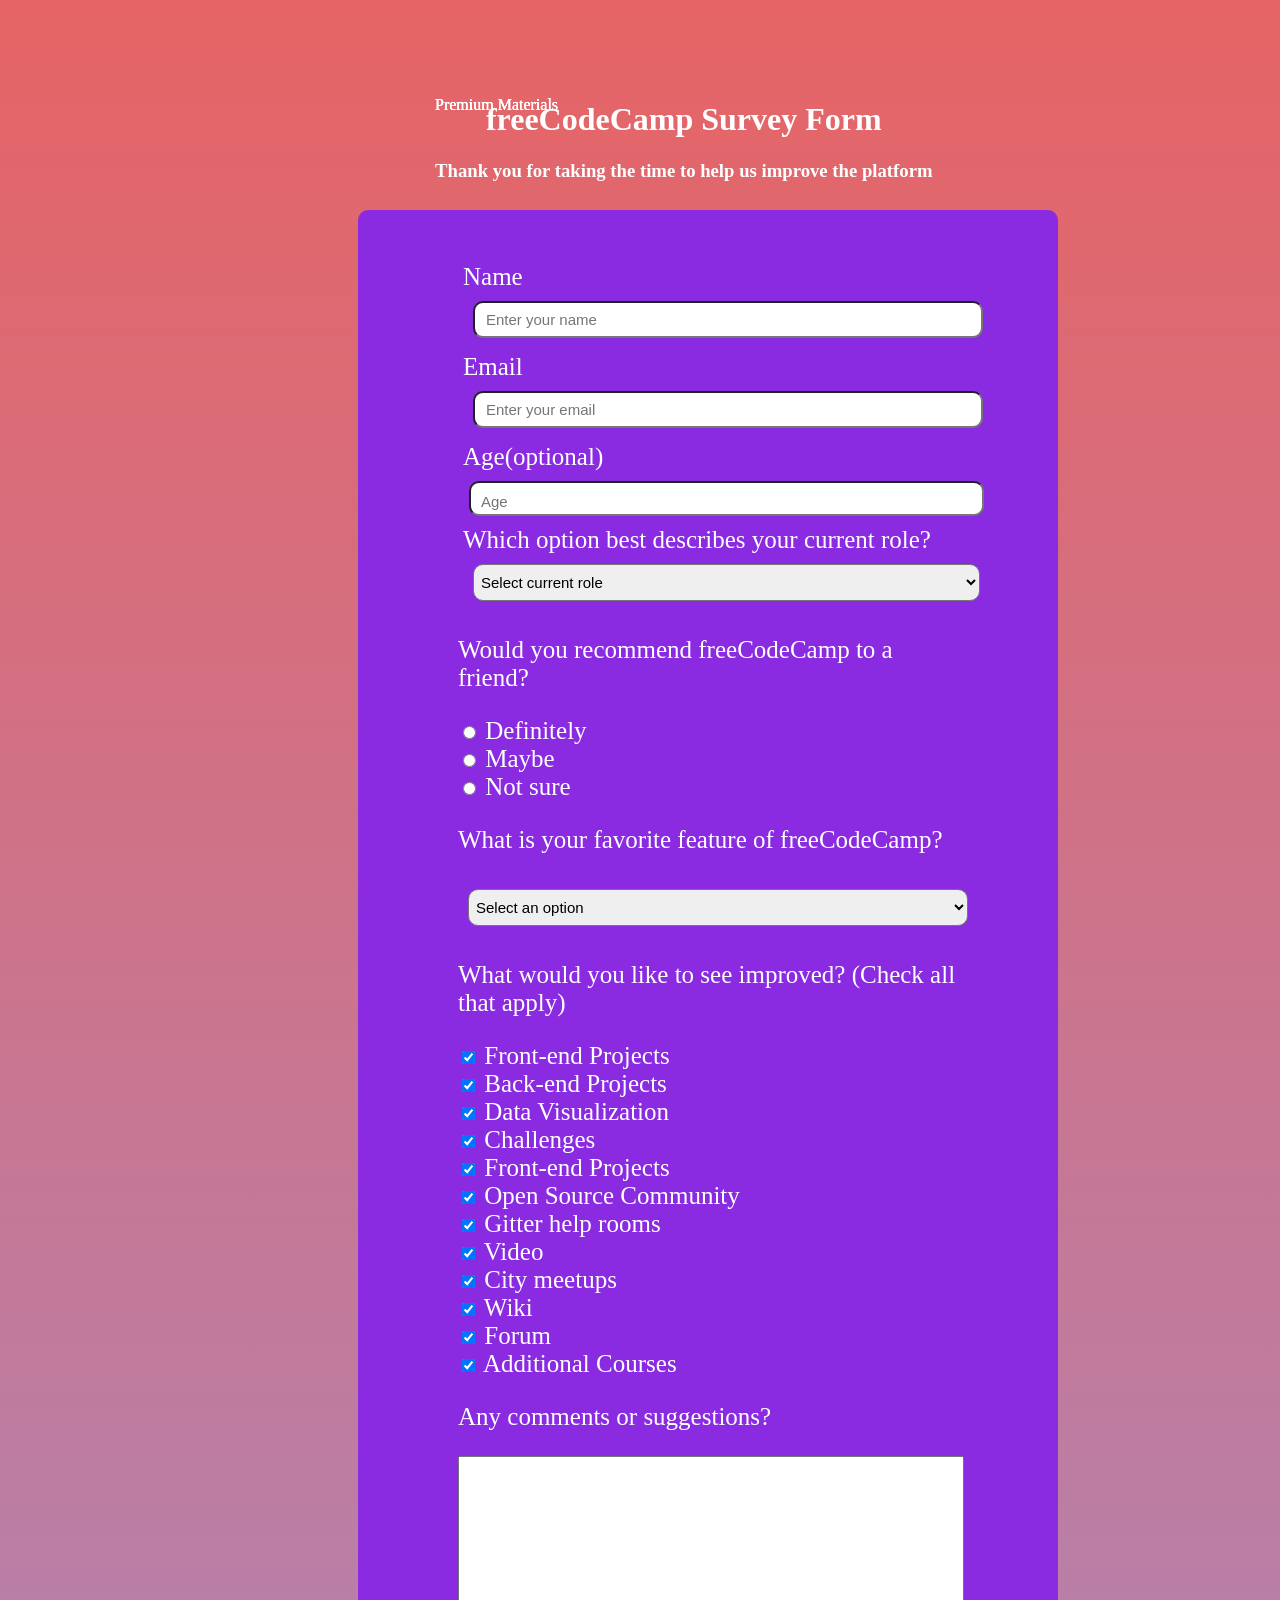
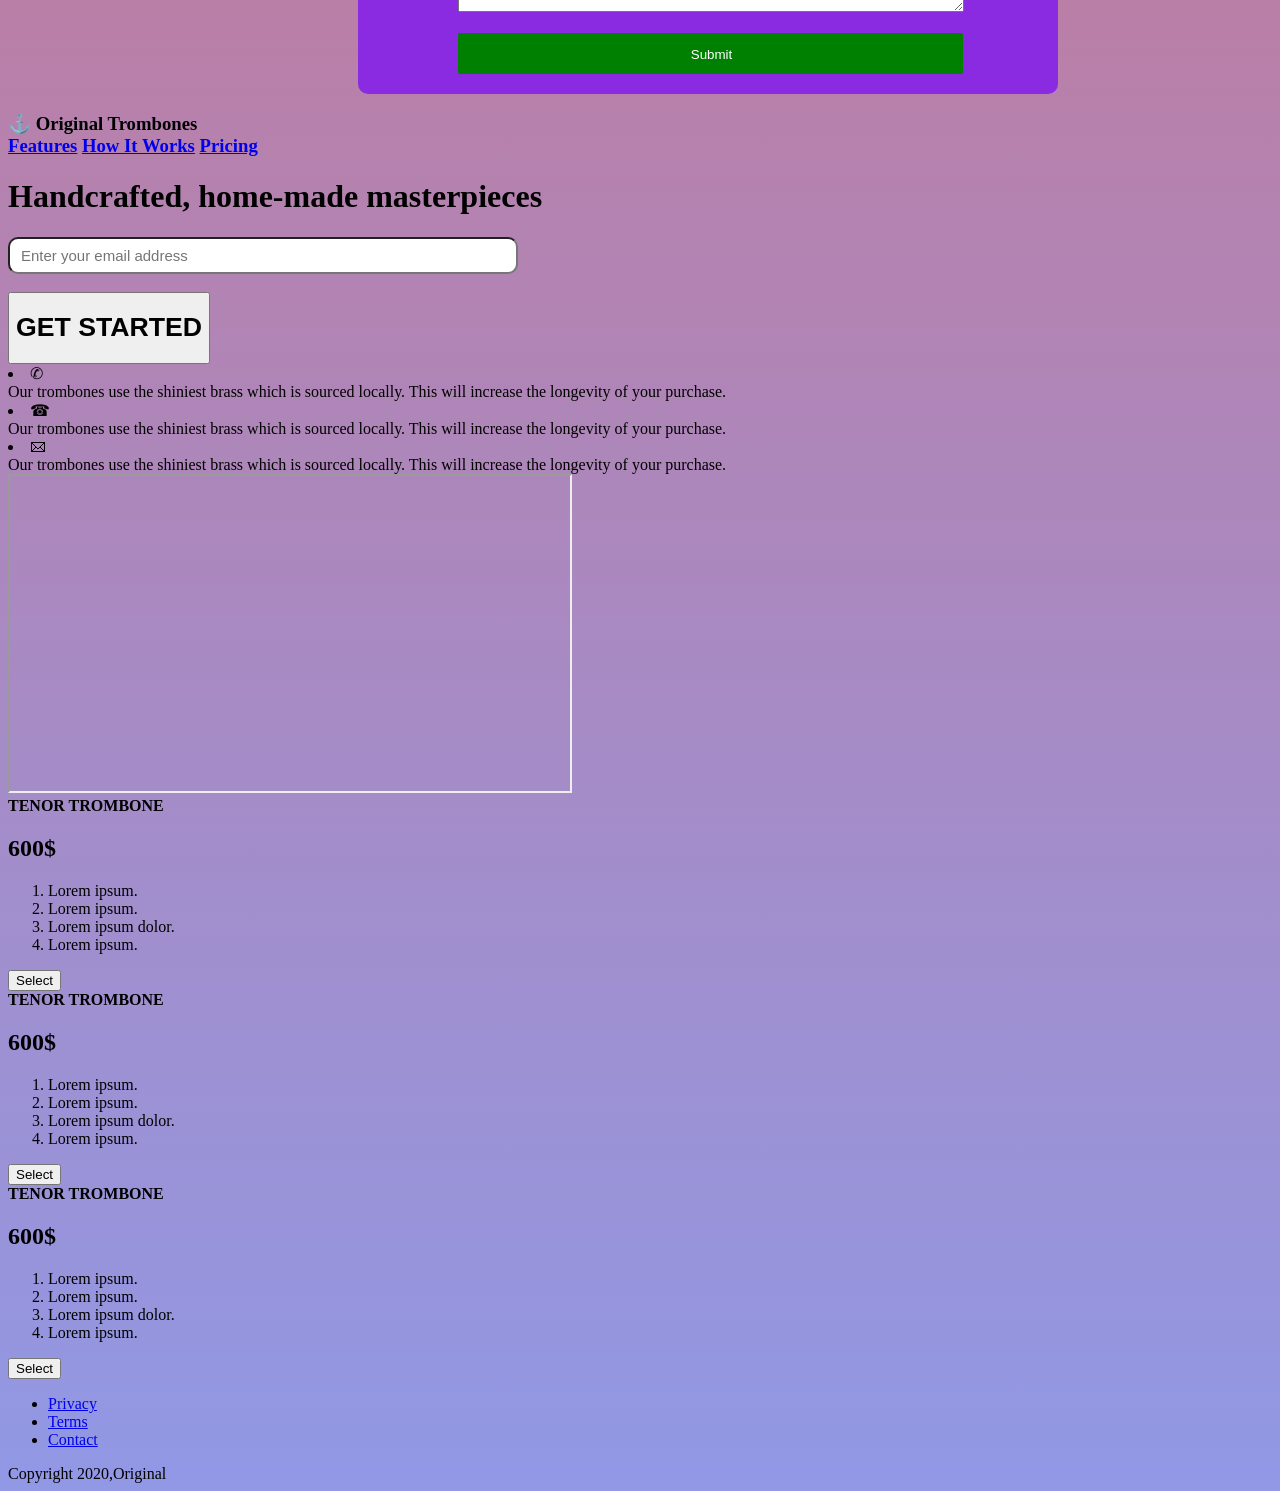
<file: index.html>
<!DOCTYPE html>
<html lang="en">
<head>
    <meta charset="UTF-8">
    <meta name="viewport" content="width=device-width, initial-scale=1.0">
    <link href="second.css"rel="stylesheet"type="text/css">
    <title>Document</title>
</head>
<body>
    <footer class="one">
    <center>
        <p>
            <h1>
                freeCodeCamp Survey Form
            </h1>
        </p> 
    <div class="two">
        <p>
            <h3>
                Thank you for taking the time to help us improve the platform 

            </h3>
        </p>
    </center>
    </div>
    </footer>
    <div class="three">
      <form action="results.html"method="GET">
            <br>
            <div class="four">
          <label id="name-label" for="name"><span class="role">Name</span></label>
          <br>
          <input
            type="text"
            name="name"
            id="name"
            class="form-control"
            placeholder="Enter your name"
            required/>
        </div>
        <form action="results.html"method="GET">
            <div class="four">
          <label id="name-label" for="email"> <span class="role">Email</span></label>
          <br>
          <input
            type="text"
            name="name"
            id="name"
            class="form-control"
            placeholder="Enter your email"
            required/>
            
        </div>
        <div class="four">
           <span class="size-down">
           <label for="Age(optional)"> <span class="role">Age(optional)</span></label> 
           <br>
           <input type="number"id="number"placeholder="Age"name="number"min="10"max="100">
           </span>
           <br>
       </div>
       <div class="Option">
       <div class="four"><span class="role">Which option best describes your current role?</span>
       <select id="dropdown" name="rule"class="form-control"required>
              <option  disabled selected value>Select current role </option>
              <option value="student">Student</option>
              <option value="job">Full Time Job</option>
              <option value="learner">Full Time Learner</option>
              <option value="preferNo">Prefer not to say</option>
              <option value="other">Other</option>
        </select>
    </div>
        </div> 
        <tbody>
        <p>Would you recommend freeCodeCamp to a friend?</p>
        <label class="radioContainer">
        <input type="radio">
        <span class="circle">Definitely</span>
        </label><br>
        <label class="radioContainer">
        <input type="radio">
        <span class="circle">Maybe</span>
        </label><br>
        <label class="radioContainer">
        <input type="radio">
        <span class="circle">Not sure</span>
        </label>
        </tbody>
        <div class="form-group">
            <p>What is your favorite feature of freeCodeCamp?</p>
            <select name="dropdown" id="rule"class="form-control"required>
                <option disabled selected value> Select an option</option>
                <option value="Challenges">Challenges</option>
                <option value="Projects">Projectss</option>
                <option value="Community">Community</option>
                <option value="Open Source">Open Source</option>
            </select>
        </div>
        <p>What would you like to see improved? (Check all that apply)</p>
        <div>
            <input type="checkbox"id="scales"name="scales"checked>
            <label for="Front-end">Front-end Projects</label>
            <br>
            <input type="checkbox"id="scales"name="scales"checked>
            <label for="Back-end Projects">Back-end Projects</label>
            <br>
            <input type="checkbox"id="scales"name="scales"checked>
            <label for="Data Visualization">Data Visualization</label>
            <br>
            <input type="checkbox"id="scales"name="scales"checked>
            <label for="Challenges">Challenges</label>
            <br>
            <input type="checkbox"id="scales"name="scales"checked>
            <label for="Front-end">Front-end Projects</label>
            <br>
            <input type="checkbox"id="scales"name="scales"checked>
            <label for="Open">Open Source Community</label>
            <br>
            <input type="checkbox"id="scales"name="scales"checked>
            <label for="Open">Gitter help rooms</label>
            <br>
            <input type="checkbox"id="scales"name="scales"checked>
            <label for="Open">Video</label>
            <br>
            <input type="checkbox"id="scales"name="scales"checked>
            <label for="Open">City meetups</label>
            <br>
            <input type="checkbox"id="scales"name="scales"checked>
            <label for="Open">Wiki</label>
            <br>
            <input type="checkbox"id="scales"name="scales"checked>
            <label for="Open">Forum</label>
            <br>
            <input type="checkbox"id="scales"name="scales"checked>
            <label for="Open">Additional Courses</label>
        </div>  
        <label for="comment"> <p>Any comments or suggestions?</p></label>   
        <textarea id="subject" name="subject" placeholder="Enter your comment here..."style="height:150px;width:500px;">
        </textarea>
        <div class="form-group">
            <button type="submit" id="submit" class="submit-button">
              Submit
            </button>
          </div>
    </div>
    </form>
</body>
</html>






<h3><thead>&#9875;</thead>
    <tbody>Original Trombones </tbody>
    <div class="move">
     <a class="nav-link"href="#Features">Features</a>
    <a class="nav-link"href="#Work">How It Works</a>
    <a class="nav-link"href="#Pricing">Pricing </a>
   </div>
</h3>
<div class="middle">
   <h1><strong>Handcrafted, home-made masterpieces</strong></h1>
   <label id="name-label"for="email"></label>
   <input type="text"
   name="name"
   id="name"
   class="form-control"
   placeholder="Enter your email address"
   required/>
   <div class="button">
       <br>
       <button type="get started"id="get stated"class="get-started"><h1>GET STARTED</h1></button>
   </div>
</div>
<div id="Features">
<div class="first"><li class="sign">&#9990;</li><p class="one">Premium Materials</p>
Our trombones use the shiniest brass which is sourced locally.
 This will increase the longevity of your purchase.</div>
<div class="first"><li class="sign1">&#9742</li><p class="one">Premium Materials</p>
 Our trombones use the shiniest brass which is sourced locally.
This will increase the longevity of your purchase. </div>
<div class="first"><li class="sign2">&#128386;</li><p class="one">Premium Materials</p>
 Our trombones use the shiniest brass which is sourced locally.
 This will increase the longevity of your purchase.</div> 

</div>
<iframe width="560" height="315"
src="https://www.youtube.com/embed/zAlX1V3lK5s">
</iframe>
</div>
<div class="main">
<section id="pricing">
<div class="product" id="tenor">
<div class="container2">
<b>TENOR TROMBONE</b> 
   <h2 class="list">600$</h2> 
 <ol>
 <li>Lorem ipsum.</li>
 <li>Lorem ipsum.</li> 
 <li>Lorem ipsum dolor.</li>
 <li>Lorem ipsum.</li>
 </ol>
 <button class="btn">Select</button>
 </div>
</div>
 <div class="container2" id="bass">
    <div class="product">
<b>TENOR TROMBONE</b>
  <h2 class="list">600$</h2> 
<ol>
<li>Lorem ipsum.</li>
<li>Lorem ipsum.</li> 
<li>Lorem ipsum dolor.</li>
<li>Lorem ipsum.</li>
</ol>
<button class="btn">Select</button>
</div>
 </div>
<div class="container2" id="valve">
<div class="product">
<b>TENOR TROMBONE</b>
   <h2 class="list">600$</h2> 
 <ol>
 <li>Lorem ipsum.</li>
 <li>Lorem ipsum.</li> 
 <li>Lorem ipsum dolor.</li>
 <li>Lorem ipsum.</li>
 </ol>
 <button class="btn">Select</button>
</section>
</div>
</div>
</div>
 <footer class="copy">
 <ul>
     <li><a href="#">Privacy</a></li>
     <li><a href="#">Terms</a></li>
     <li><a href="#">Contact</a></li>
 </ul>
 <span> Copyright 2020,Original</span>
</footer>
</file>
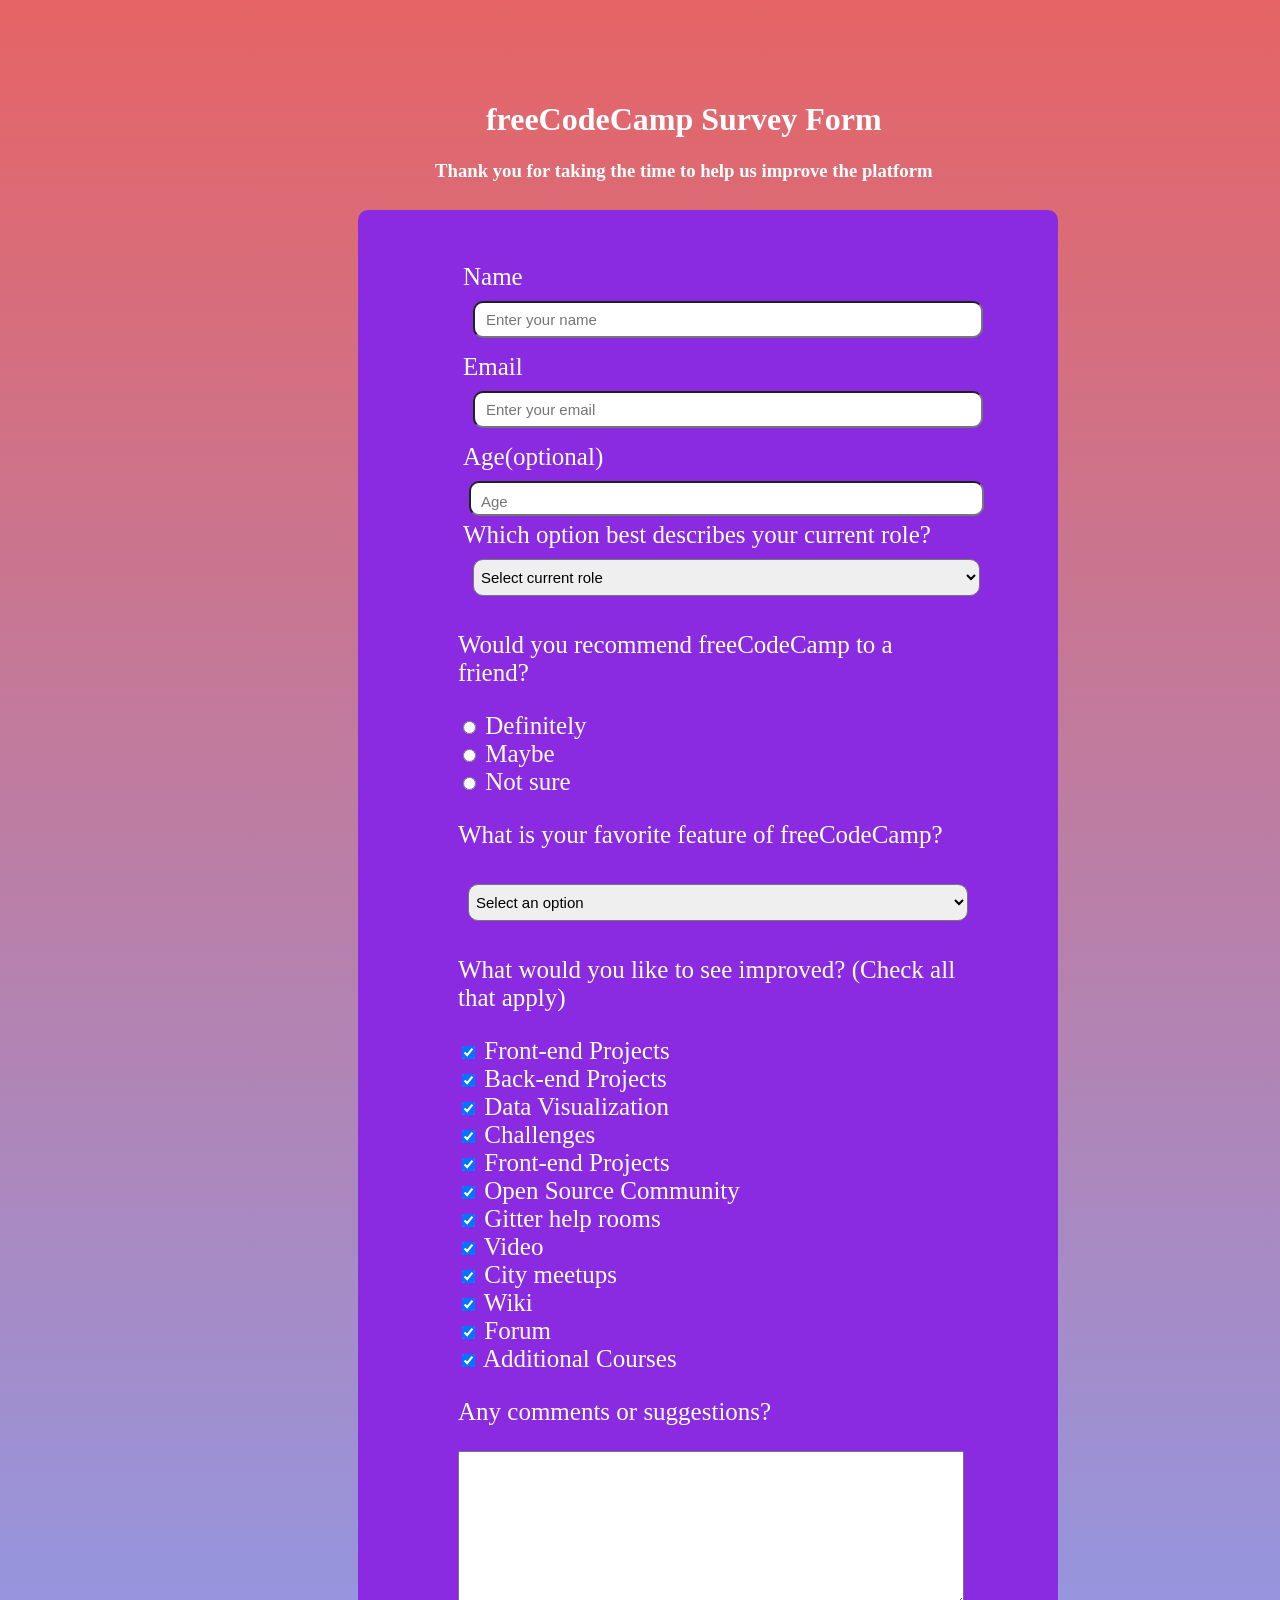
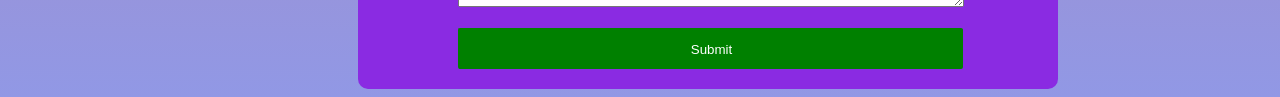
<file: second.html>
<!DOCTYPE html>
<html lang="en">
<head>
    <meta charset="UTF-8">
    <meta name="viewport" content="width=device-width, initial-scale=1.0">
    <link href="second.css"rel="stylesheet"type="text/css">
    <title>Document</title>
</head>
<body>
    <footer class="one">
    <center>
        <p>
            <h1>
                freeCodeCamp Survey Form
            </h1>
        </p> 
    <div class="two">
        <p>
            <h3>
                Thank you for taking the time to help us improve the platform 

            </h3>
        </p>
    </center>
    </div>
    </footer>
    <div class="three">
      <form action="results.html"method="GET">
            <br>
            <div class="four">
          <label id="name-label" for="name">Name</label>
          <br>
          <input
            type="text"
            name="name"
            id="name"
            class="form-control"
            placeholder="Enter your name"
            required/>
        </div>
        <form action="results.html"method="GET">
            <div class="four">
          <label id="name-label" for="email">Email</label>
          <br>
          <input
            type="text"
            name="name"
            id="name"
            class="form-control"
            placeholder="Enter your email"
            required/>
            
        </div>
        <div class="four">
           <span class="size-down">
           <label for="Age(optional)">Age(optional)</label> 
           <br>
           <input type="number"id="number"placeholder="Age"name="number"min="10"max="100">
           </span>
           <br>
       </div>
       <div class="four"><span>Which option best describes your current role?</span>
       <select id="dropdown" name="rule"class="form-control"required>
              <option  disabled selected value>Select current role </option>
              <option value="student">Student</option>
              <option value="job">Full Time Job</option>
              <option value="learner">Full Time Learner</option>
              <option value="preferNo">Prefer not to say</option>
              <option value="other">Other</option>
        </select>
        </div> 
        <tbody>
        <p>Would you recommend freeCodeCamp to a friend?</p>
        <label class="radioContainer">
        <input type="radio">
        <span class="circle">Definitely</span>
        </label><br>
        <label class="radioContainer">
        <input type="radio">
        <span class="circle">Maybe</span>
        </label><br>
        <label class="radioContainer">
        <input type="radio">
        <span class="circle">Not sure</span>
        </label>
        </tbody>
        <div class="form-group">
            <p>What is your favorite feature of freeCodeCamp?</p>
            <select name="dropdown" id="rule"class="form-control"required>
                <option disabled selected value> Select an option</option>
                <option value="Challenges">Challenges</option>
                <option value="Projects">Projectss</option>
                <option value="Community">Community</option>
                <option value="Open Source">Open Source</option>
            </select>
        </div>
        <p>What would you like to see improved? (Check all that apply)</p>
        <div>
            <input type="checkbox"id="scales"name="scales"checked>
            <label for="Front-end">Front-end Projects</label>
            <br>
            <input type="checkbox"id="scales"name="scales"checked>
            <label for="Back-end Projects">Back-end Projects</label>
            <br>
            <input type="checkbox"id="scales"name="scales"checked>
            <label for="Data Visualization">Data Visualization</label>
            <br>
            <input type="checkbox"id="scales"name="scales"checked>
            <label for="Challenges">Challenges</label>
            <br>
            <input type="checkbox"id="scales"name="scales"checked>
            <label for="Front-end">Front-end Projects</label>
            <br>
            <input type="checkbox"id="scales"name="scales"checked>
            <label for="Open">Open Source Community</label>
            <br>
            <input type="checkbox"id="scales"name="scales"checked>
            <label for="Open">Gitter help rooms</label>
            <br>
            <input type="checkbox"id="scales"name="scales"checked>
            <label for="Open">Video</label>
            <br>
            <input type="checkbox"id="scales"name="scales"checked>
            <label for="Open">City meetups</label>
            <br>
            <input type="checkbox"id="scales"name="scales"checked>
            <label for="Open">Wiki</label>
            <br>
            <input type="checkbox"id="scales"name="scales"checked>
            <label for="Open">Forum</label>
            <br>
            <input type="checkbox"id="scales"name="scales"checked>
            <label for="Open">Additional Courses</label>
        </div>  
        <label for="comment"> <p>Any comments or suggestions?</p></label>   
        <textarea id="subject" name="subject" placeholder="Enter your comment here..."style="height:150px;width:500px;">
        </textarea>
        <div class="form-group">
            <button type="submit" id="submit" class="submit-button">
              Submit
            </button>
          </div>
    </div>
    </form>
</body>
</html>
</file>
<file: second.css>
body{
    background:linear-gradient(#e66465, #9198e5);
    background-repeat:no-repeat ;  
    background-size: cover;
    flex-wrap: wrap;
}
.one{ 
    position: absolute;
    top:80px; left:435px;
    color: white;
    font-size: 16px;
    display: flex;
    align-items: center;
}    
 option{
     font-size: 15px;
 }   
.three{
    position: relative;
    margin-top: 210px;
    margin-left: 350px;
    border: 1 solid black;
    border-radius: 10px;
    max-width:700px;
    max-height:1600px;
    background-color: blueviolet;

}
form {
    width:500px;
    padding:20px;
    margin:auto;
    background:light-purple;
    font-size: 25px; 
    color: white;  
}
.four{
    margin: 5px;
    font-size: 25px;
}
.form-control{
    font-size: 30px;
    width: 500px;
    border-radius:10px;
    
}
form .form-control{
    margin: 10px;
}
#number{
    font-size: 25px;
    width: 507px;
    border-radius: 10px;
    position: relative;
    margin-top: 10px;
    margin-left: 6px;
}
#dropdown{
    width:507px;
}

.submit-button {
    display: block;
    width: 101%;
    padding: 0.75rem;
    background-color:green;
    color: inherit;
    border-radius: 2px;
    cursor: pointer;
    border-color: green;
    border-bottom: green;
    border-right: green;
    margin-top:15px;
  }
  textarea::-webkit-input-placeholder{
      font-size: 15px;
      padding-left: 8px;
  }
  input::-webkit-input-placeholder{
      font-size: 15px;
      padding-left: 8px;
  }
  .form-control{
    font-size: 15px;
    padding: 8px 3px;
  }
  .Option{
      margin-top: 10px;
  }
  .role{
      position: relative;
      margin-right:20px;
  }
</file>
